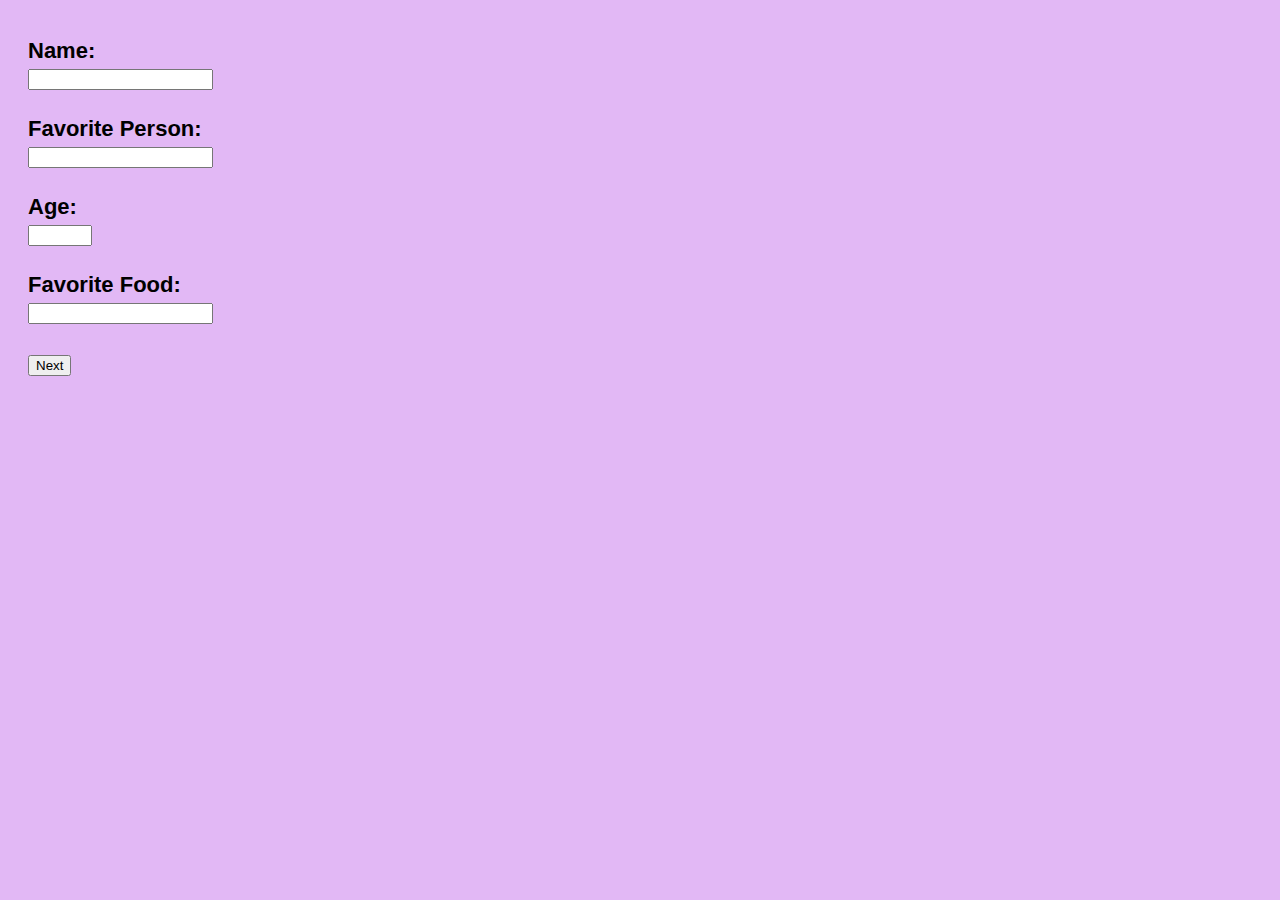
<file: index.html>
<!DOCTYPE html>
<header><title> <3 </title>
<link rel= "stylesheet" href= "style.css">
</header>
<body>

<div class="grid-container">

  <div class="one">
    <form action="partTwo.html">
  <label for="name"><strong>Name:</strong></label><br>
    <input type="text" id="name" value="" required><br><br>

  <label for="favPer"><strong>Favorite Person:</strong></label><br>
    <input type="text" id="favPer" value="" required><br><br>

  <label for="age"><strong>Age:</strong></label><br>
    <input type="number" id="age" value="" min="10" max="100" required><br><br>

  <label for="favFood"><strong>Favorite Food:</strong></label><br>
    <input type="text" id="favFood" value="" required><br><br>

  <input type="submit" value="Next">

</div>


  </div>

</body>
</html>
</file>
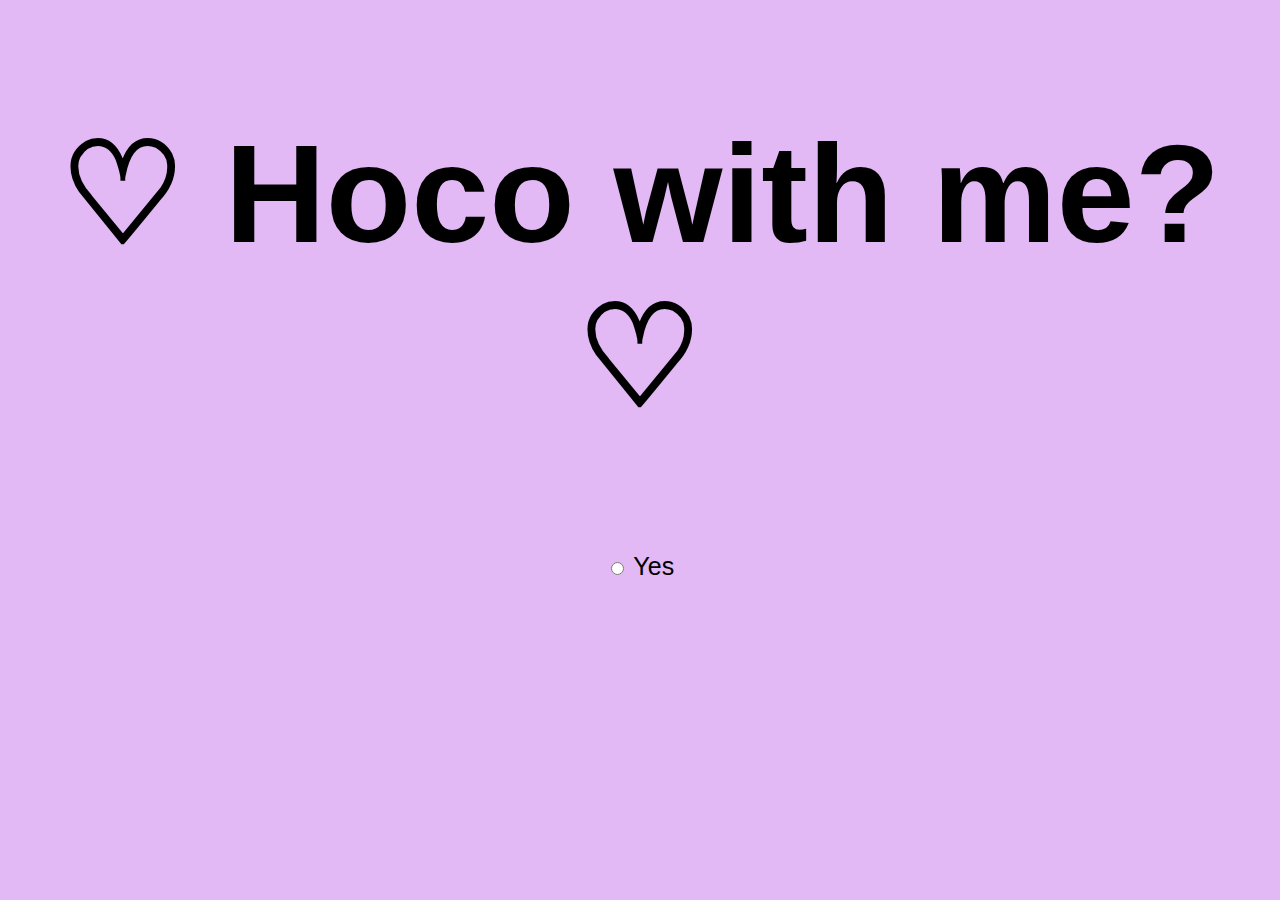
<file: partTwo.html>
<!DOCTYPE html>
<header><title> <3 </title>
<link rel= "stylesheet" href= "style.css">
</header>
<body>

<section id="two">
<h1> ♡ Hoco with me? ♡ </h1>
</section>

<section id= "three"
<form action="hoco2.html">
 <input type="radio" id="yes" name="check" required>
      <label for="yes">Yes</label><br>
</section>

</body>
</html>
</file>
<file: style.css>
body {
  background-color: #e2b8f5;
  font-family: "Lucida Sans", sans-serif;
}

.grid-container {
  display: grid;
  grid-template-areas:
    'header header header header header header'
    'menu main main main main right'
    'footer footer footer footer footer footer';
  gap: 10px;
  background-color: #e2b8f5;
  padding: 10px;
}

.grid-container > div {
  padding: 10px;
  font-size: 22px;
}

#two {
  padding: 10px;
  font-size: 70px;
  text-align: center;
}

#three {
  padding: 10px;
  font-size: 25px;
  text-align: center;
}


.one {
  grid-area: menu;
  }

@media only screen and (max-width: 600px) {
  .item1 {grid-area: 1 / span 6;}
  .item2 {grid-area: 2 / span 6;}
  .item3 {grid-area: 3 / span 6;}
  .item4 {grid-area: 4 / span 6;}
  .item5 {grid-area: 5 / span 6;}
}

@media only screen and (min-width: 600px) {
  .item1 {grid-area: 1 / span 6;}
  .item2 {grid-area: 2 / span 1;}
  .item3 {grid-area: 2 / span 4;}
  .item4 {grid-area: 3 / span 6;}
  .item5 {grid-area: 4 / span 6;}
}

@media only screen and (min-width: 768px) {
  .item1 {grid-area: 1 / span 6;}
  .item2 {grid-area: 2 / span 1;}
  .item3 {grid-area: 2 / span 4;}
  .item4 {grid-area: 2 / span 1;}
  .item5 {grid-area: 3 / span 6;}
}
</file>
